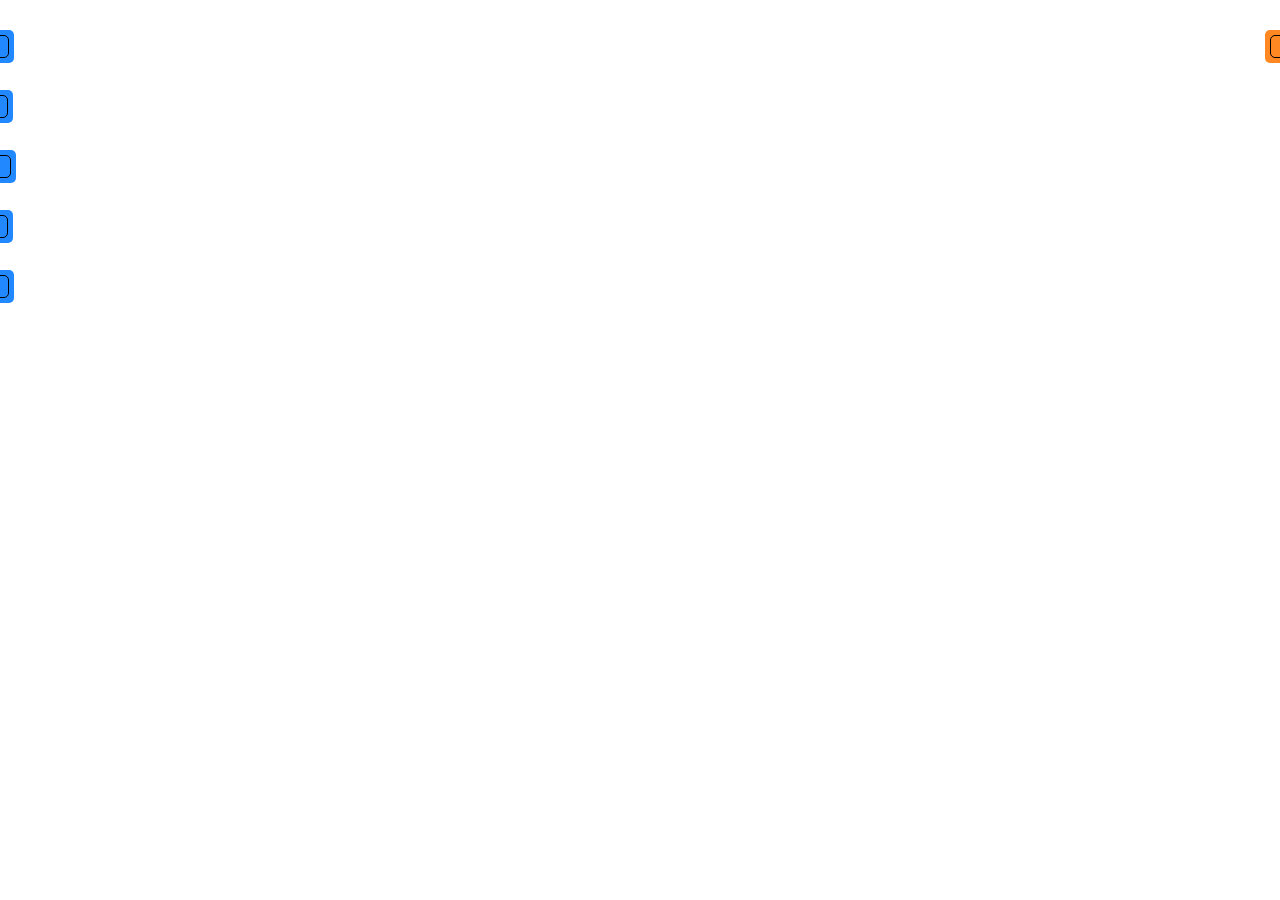
<file: index.html>
<!--0xor1   http://github.com/0xor1-->
<!DOCTYPE html>
<html lang="en">

<head>

    <title>Sudoku Assistant 3D</title>

    <meta charset="utf-8">

    <script src="js/lib/Three/three-r73.js"></script>
    <script src='js/lib/Three/TrackBallControls.js'></script>


    <script src="js/lib/Utils/EventDispatcher.js"></script>
    <script src="js/Utils/Sassy.js"></script>
    <script src="js/Utils/Error.js"></script>
    <script src="js/Utils/Log.js"></script>
    <script src="js/Utils/MultiArray.js"></script>


    <script src="js/UIControls/UIControl.js"></script>

    <script src="js/UIControls/DomUIControls/ThreePanel.js"></script>

    <script src="js/UIControls/ThreeUIControls/ClickableMesh.js"></script>


    <script src="js/Sudoku/Sudoku.js"></script>

    <script src="js/Sudoku/model/StartingConfigs.js"></script>
    <script src="js/Sudoku/model/GameBoard.js"></script>
    <script src="js/Sudoku/model/Assistant.js"></script>

    <script src="js/Sudoku/views/3D/GameBoard3D.js"></script>
    <script src="js/Sudoku/views/3D/GameBoardCell3D.js"></script>

    <script src="js/Sudoku/views/3D/PossibilityCube3D.js"></script>
    <script src="js/Sudoku/views/3D/PossibilityCubeCell3D.js"></script>
    <script src="js/Sudoku/views/3D/LivePossibilityCubeCell3D.js"></script>
    <script src="js/Sudoku/views/3D/DeadPossibilityCubeCell3D.js"></script>


    <script src="js/app.js"></script>

    <link rel="stylesheet" href="css/style.css">


</head>

<body>

<div id="masterViewport" class="xor viewport">

    <div id="threeViewport" class="xor viewport">

    </div>

    <div id="toggleAssistantTab" class="xor sliderTab menu">
        <p>
            <em>
                <strong>
                    Toggle Assistant
                </strong>
            </em>
        </p>
    </div>

    <div id="newGameTab" class="xor sliderTab menu">
        <p>
            <em>
                <strong>
                    New Game
                </strong>
            </em>
        </p>
    </div>

    <div id="resetBoardTab" class="xor sliderTab menu">
        <p>
            <em>
                <strong>
                    Reset Board
                </strong>
            </em>
        </p>
    </div>

    <div id="saveStartingConfigTab" class="xor sliderTab menu">
        <p>
            <em>
                <strong>
                    Save Starting Cells
                </strong>
            </em>
        </p>
    </div>

    <div id="clearBoardTab" class="xor sliderTab menu">
        <p>
            <em>
                <strong>
                    Clear Board
                </strong>
            </em>
        </p>
    </div>

    <div id="gitHubTab" class="xor sliderTab">
        <a href="https://github.com/0xor1/Sudoku-Assistant-3D#sudoku-assistant-3d" target="_blank">
            <p>
                <em>
                    <strong>
                        GitHub
                    </strong>
                </em>
            </p>
        </a>
    </div>

</div>

</body>

</html>
</file>
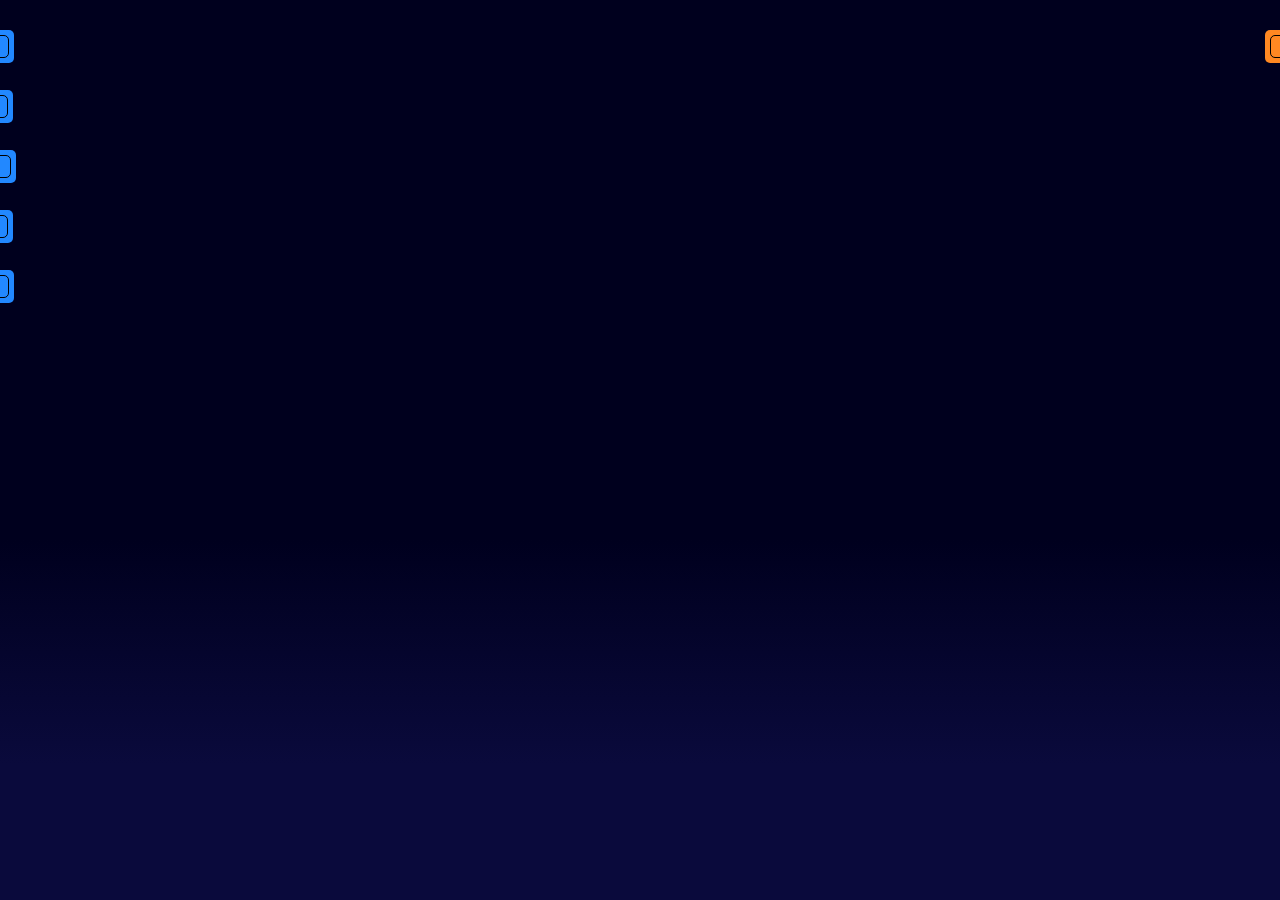
<file: src/index.htm>
<!--0xor1   http://github.com/0xor1-->
<!DOCTYPE html>
<html lang="en">

<head>

    <title>Sudoku Assistant 3D</title>

    <meta charset="utf-8">

    <script src="js/lib/Three/three-r55-mini.js"></script>
    <script src="js/lib/Three/TrackBallControls.js"></script>

    <script src="js/lib/Utils/EventDispatcher.js"></script>
    <script src="js/Utils/Sassy.js"></script>
    <script src="js/Utils/Error.js"></script>
    <script src="js/Utils/Log.js"></script>
    <script src="js/Utils/MultiArray.js"></script>


    <script src="js/UIControls/UIControl.js"></script>

    <script src="js/UIControls/DomUIControls/ThreePanel.js"></script>

    <script src="js/UIControls/ThreeUIControls/ClickableMesh.js"></script>


    <script src="js/Sudoku/Sudoku.js"></script>

    <script src="js/Sudoku/model/StartingConfigs.js"></script>
    <script src="js/Sudoku/model/GameBoard.js"></script>
    <script src="js/Sudoku/model/Assistant.js"></script>

    <script src="js/Sudoku/views/3D/GameBoard3D.js"></script>
    <script src="js/Sudoku/views/3D/GameBoardCell3D.js"></script>

    <script src="js/Sudoku/views/3D/PossibilityCube3D.js"></script>
    <script src="js/Sudoku/views/3D/PossibilityCubeCell3D.js"></script>
    <script src="js/Sudoku/views/3D/LivePossibilityCubeCell3D.js"></script>
    <script src="js/Sudoku/views/3D/DeadPossibilityCubeCell3D.js"></script>


    <script src="js/app.js"></script>

    <link rel="stylesheet" href="css/style.css">


</head>

<body>

<div id="masterViewport" class="xor viewport">

    <div id="threeViewport" class="xor viewport">

        <canvas id="threeDView" class="xor threePanel">

        </canvas>

    </div>

    <div id="toggleAssistantTab" class="xor sliderTab menu">
        <p>
            <em>
                <strong>
                    Toggle Assistant
                </strong>
            </em>
        </p>
    </div>

    <div id="newGameTab" class="xor sliderTab menu">
        <p>
            <em>
                <strong>
                    New Game
                </strong>
            </em>
        </p>
    </div>

    <div id="resetBoardTab" class="xor sliderTab menu">
        <p>
            <em>
                <strong>
                    Reset Board
                </strong>
            </em>
        </p>
    </div>

    <div id="saveStartingConfigTab" class="xor sliderTab menu">
        <p>
            <em>
                <strong>
                    Save Starting Cells
                </strong>
            </em>
        </p>
    </div>

    <div id="clearBoardTab" class="xor sliderTab menu">
        <p>
            <em>
                <strong>
                    Clear Board
                </strong>
            </em>
        </p>
    </div>

    <div id="gitHubTab" class="xor sliderTab">
        <a href="https://github.com/0xor1/Sudoku-Assistant-3D#sudoku-assistant-3d" target="_blank">
            <p>
                <em>
                    <strong>
                        GitHub
                    </strong>
                </em>
            </p>
        </a>
    </div>

</div>

</body>

</html>
</file>
<file: css/style.css>
/*
0xor1   http://github.com/0xor1
*/

html, body, .xor.threePanel, .xor.viewport {
    position: absolute;
    width: 100%;
    height: 100%;
    margin: 0;
    padding: 0;
    overflow: hidden;
}

.xor.viewport > canvas{
    background: linear-gradient(top, rgb(0, 0, 30) 60%, rgb(10, 10, 60) 85%);
    background: -ms-linear-gradient(top, rgb(0, 0, 30) 60%, rgb(10, 10, 60) 85%);
    background: -o-linear-gradient(top, rgb(0, 0, 30) 60%, rgb(10, 10, 60) 85%);
    background: -moz-linear-gradient(top, rgb(0, 0, 30) 60%, rgb(10, 10, 60) 85%);
    background: -webkit-linear-gradient(top, rgb(0, 0, 30) 60%, rgb(10, 10, 60) 85%);
}

.xor.sliderTab {
    -webkit-transition:right 0.5s,left 0.5s,top 0.5s,bottom 0.5s;
    -moz-transition:right 0.5s,left 0.5s,top 0.5s,bottom 0.5s;
    -o-transition:right 0.5s,left 0.5s,top 0.5s,bottom 0.5s;
    transition:right 0.5s,left 0.5s,top 0.5s,bottom 0.5s;
    position: absolute;
    top:30px;
    font-family: sans-serif;
    border-radius:5px;
    font-size: 0.8em;
}

.xor.sliderTab p {
    border-radius:5px;
    padding:3px 15px;
    color:#000;
    margin:5px 5px;
    border:#000 1px solid;
}

.menu {
    background: #28F;
}

#newGameTab:hover,
#toggleAssistantTab:hover,
#resetBoardTab:hover,
#saveStartingConfigTab:hover,
#clearBoardTab:hover{
    cursor: pointer;
    left:-10px;
}

#toggleAssistantTab {
    left:-130px;
}

#newGameTab {
    top:90px;
    left: -94px;
}

#resetBoardTab {
    top:150px;
    left: -101px;
}

#saveStartingConfigTab {
    top:210px;
    left:-145px;
}

#clearBoardTab {
    top:270px;
    left: -101px;
}

#gitHubTab {
    right:-70px;
    background:#F82;
}

#gitHubTab:hover {
    right:-10px;
}
</file>
<file: src/css/style.css>
/*
0xor1   http://github.com/0xor1
*/

html, body, .xor.threePanel, .xor.viewport {
    position: absolute;
    width: 100%;
    height: 100%;
    margin: 0;
    padding: 0;
    overflow: hidden;
}

.xor.threePanel {
    background-image: linear-gradient(top, rgb(0, 0, 30) 60%, rgb(10, 10, 60) 85%);
    background-image: -o-linear-gradient(top, rgb(0, 0, 30) 60%, rgb(10, 10, 60) 85%);
    background-image: -moz-linear-gradient(top, rgb(0, 0, 30) 60%, rgb(10, 10, 60) 85%);
    background-image: -webkit-linear-gradient(top, rgb(0, 0, 30) 60%, rgb(10, 10, 60) 85%);
}

.xor.sliderTab {
    -webkit-transition:right 0.5s,left 0.5s,top 0.5s,bottom 0.5s;
    -moz-transition:right 0.5s,left 0.5s,top 0.5s,bottom 0.5s;
    -o-transition:right 0.5s,left 0.5s,top 0.5s,bottom 0.5s;
    transition:right 0.5s,left 0.5s,top 0.5s,bottom 0.5s;
    position: absolute;
    top:30px;
    font-family: sans-serif;
    border-radius:5px;
    font-size: 0.8em;
}

.xor.sliderTab p {
    border-radius:5px;
    padding:3px 15px;
    color:#000;
    margin:5px 5px;
    border:#000 1px solid;
}

.menu {
    background: #28F;
}

#newGameTab:hover,
#toggleAssistantTab:hover,
#resetBoardTab:hover,
#saveStartingConfigTab:hover,
#clearBoardTab:hover{
    cursor: pointer;
    left:-10px;
}

#toggleAssistantTab {
    left:-130px;
}

#newGameTab {
    top:90px;
    left: -94px;
}

#resetBoardTab {
    top:150px;
    left: -101px;
}

#saveStartingConfigTab {
    top:210px;
    left:-145px;
}

#clearBoardTab {
    top:270px;
    left: -101px;
}

#gitHubTab {
    right:-70px;
    background:#F82;
}

#gitHubTab:hover {
    right:-10px;
}
</file>
